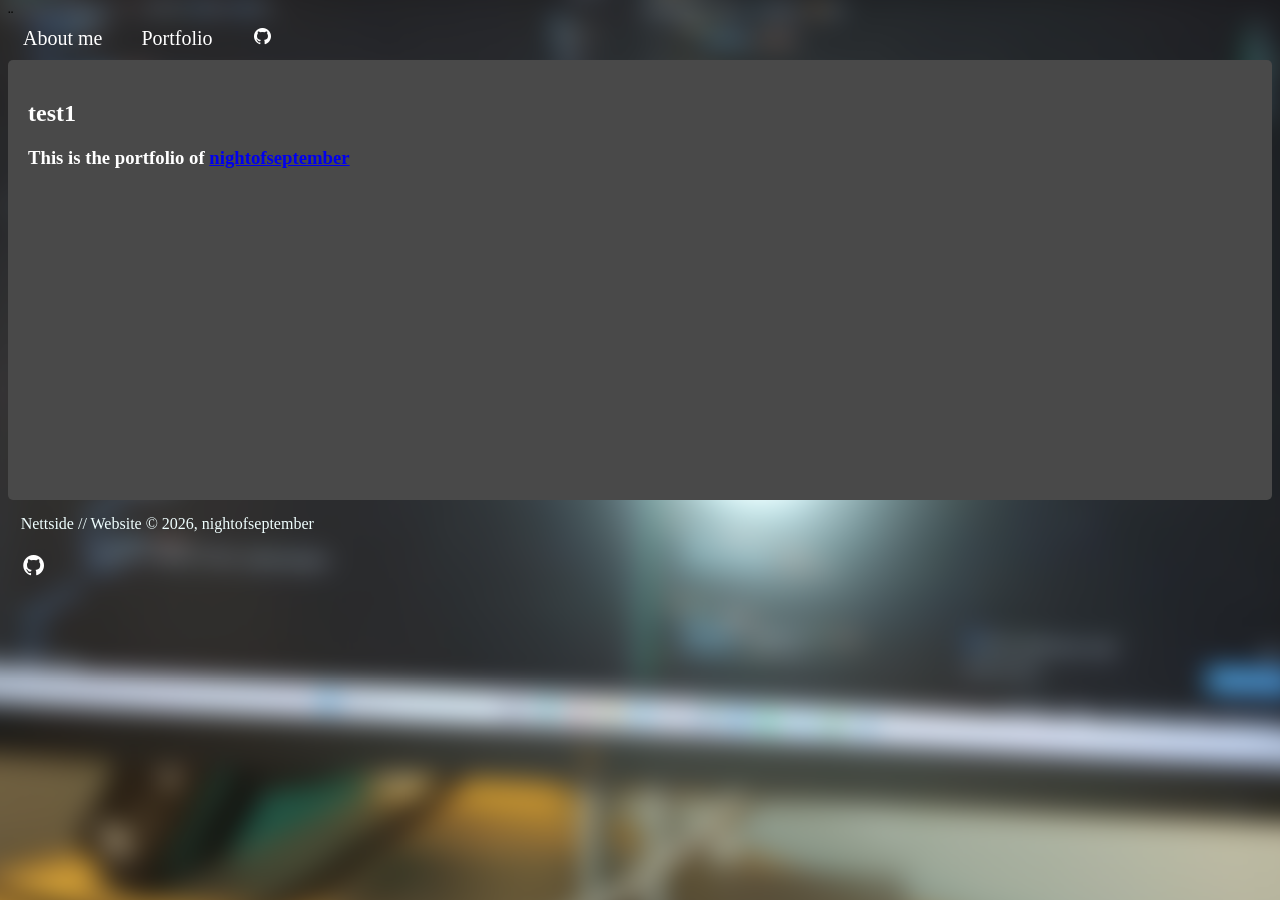
<file: frontend/templates/index.html>
<!DOCTYPE html>
<html lang="en">

<head>
    <meta charset="UTF-8">
    <meta name="viewport" content="width=device-width, initial-scale=1.0">
    <title>Document</title>

    <!-- HUSK Å BYTTE FOR UBUNTU "static/style.css" -->
    <link rel="stylesheet" href="../../static/style.css">¨
    <link rel="stylesheet" href="../../static/index.css">
    <link href='https://unpkg.com/boxicons@2.1.4/css/boxicons.min.css' rel='stylesheet'>
</head>

<body>
    <div>
        <div class="container">
            <nav class="PanelNav flex">
                <div class="nav-right">
                    <a href="aboutme.html">About me</a>
                    <a href="portfolio.html">Portfolio</a>
                    <a href="https://github.com/nightofsseptember" target="_blank" class="github-link"> <i class="bx bxl-github"></i>
                    </a>
                </div>
            </nav>

            <main>
                <div class="content">
                    <h2>test1</h2>
                    <h3>This is the portfolio of <a href="https://github.com/nightofseptember">nightofseptember</a>
                </div>
            </main>

            <footer class="footer flex">
                <div>
                    Nettside // Website © 2026, nightofseptember
                </div>
                <div>
                    <a href="https://github.com/nightofseptember" target="_blank" class="github-link">
                        <i class="bx bxl-github"></i>
                </div>
            </footer>

        </div>
    </div>
</body>

</html>
</file>
<file: static/style.css>
body {
    overflow: hidden;
}

.flex {
    display: flex;
}

.page-body {
    margin-bottom: 60px;
}

.container {
    max-width: 100%;
    width: 100%;
}

.PanelNav {
    display: flex;
    align-items: center;
    padding-bottom: 10px;
}

.nav-left {
    color: white;
    text-decoration: none;
    font-size: 20px;
    margin-right: 80vw;
}

.nav-right a {
    justify-content: flex-end;
    display: inline-block;
    color: white;
    text-decoration: none;
    font-size: 20px;
    margin-left: 15px;
    padding-right: 20px;

}

.nav-right a:hover {
    transition: transform 0.2s ease, color 0.2s ease;
    transform: scale(1.2);
}

.footer {
    color: azure;
    padding: 15px 1%;
    display: grid;
}

.footer i {
    font-size: 25px;
    padding-top: 10px;
}

.footer a {
    display: inline-block;
    color: white;
    text-decoration: none;
    font-size: 25px;
    padding-top: 10px;
}

.footer a:hover {
    transition: transform 0.2s ease, color 0.2s ease;
    transform: scale(1.2);
}
</file>
<file: static/index.css>
body {
    background-image: url(../frontend/assets/shared\ image.jpg);
    background-size: cover;
    background-position: center;   
    background-repeat: no-repeat
}

body::before {
    content: "";
    position: fixed;
    inset: 0;
    background: inherit; /* reuse body background */
    filter: blur(12px);
    transform: scale(1.1); /* prevents blur edges */

    z-index: -1;
}

.content {
    flex: 2;
    background-color: rgb(73, 73, 73); 
    color: white;
    padding: 20px;
    border-radius: 5px;
    /* box-shadow: 0 0 5px rgba(0, 0, 0, 0.1);  FJERN ?*/
    height: 400px; 
}
</file>
